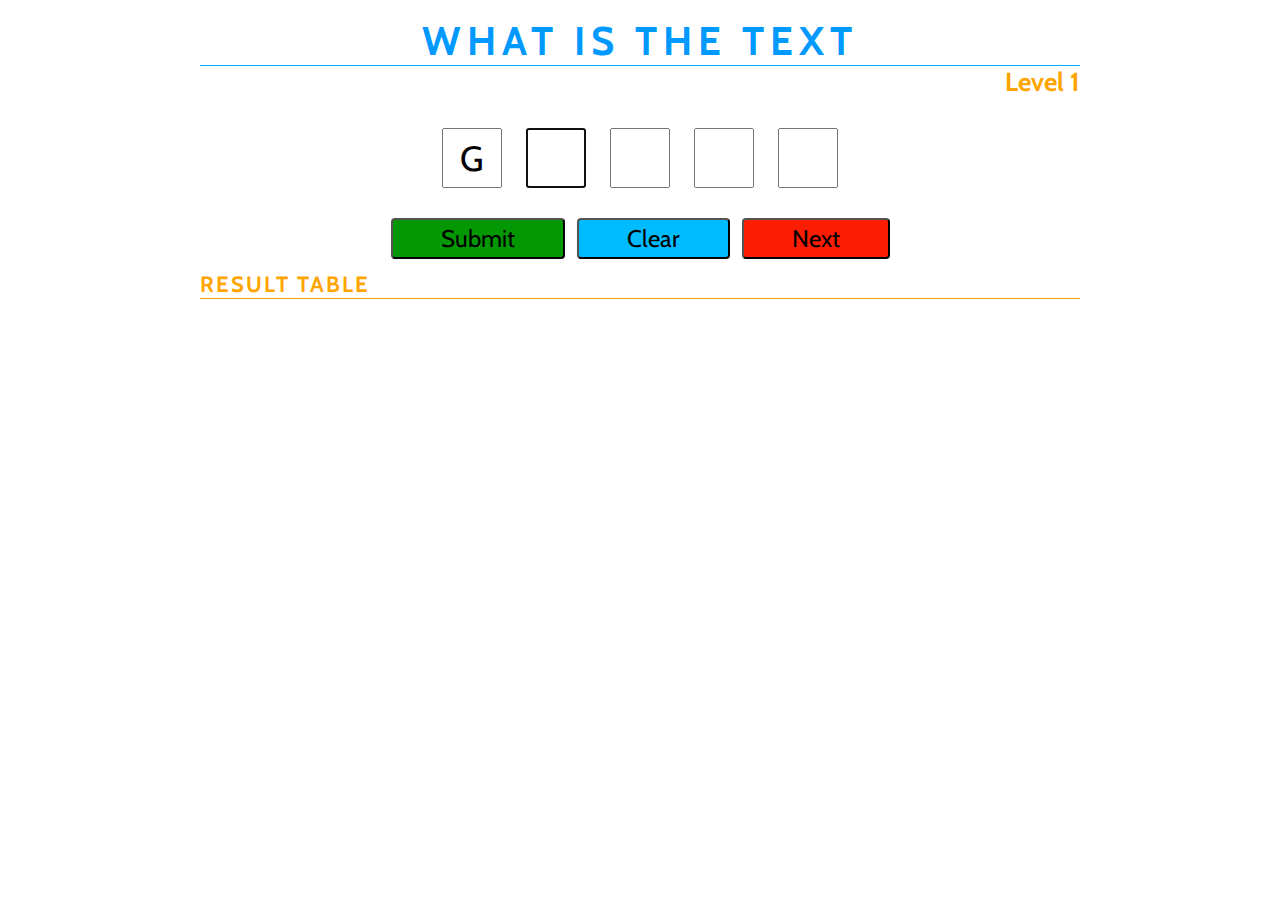
<file: index.html>
<!DOCTYPE html>
<html lang="en">
<head>
    <meta charset="UTF-8">
    <meta name="viewport" content="width=device-width, initial-scale=1.0">
    <link rel="stylesheet" href="style.css">
    <title>Worldle | Rury</title>
</head>
<body>
    <div class="main">
        <section>
            <h1 class="title">What is the text</h1>
            <h3 class="level-number">Level 1</h3>
        </section>
        <div class="container">
            <section class="input-group">
                <input maxlength="1" type="text">
                <input maxlength="1" type="text">
                <input maxlength="1" type="text">
                <input maxlength="1" type="text">
                <input maxlength="1" type="text">
            </section>

            <section class="controls">
                <button class="control-btn submit">
                    Submit
                </button>
                <button class="control-btn clear">
                    Clear
                </button>
                <button class="control-btn next">
                    Next
                </button>
                
            </section>

            <section class="result">
                <h2 class="result-title">result table</h2>
                <ul class="list-result">
                    
                </ul>
            </section>
        </div>
        <div class="modal-container d-none">
            <section class="modal-content">
                <h1 class="modal-title">bảng tổng kết</h1>
                <h3 class="modal-description">chúc mừng thí chủ đã đạt được</h3>
                <span class="modal-level"></span>
                <span class="modal-score"></span>

                <button class="modal-btn">Play again</button>
            </section>
        </div>
        <div class="modal-container answer d-none">
            <section class="modal-content correct d-none">
                <h1 class="modal-title">correct</h1>
                <h3 class="modal-description">you got <span class="modal-score">100</span> score</h3>

                <button class="modal-btn correct-btn">Ok</button>
            </section>

            <section class="modal-content incorrect d-none">
                <h1 class="modal-title">incorrect</h1>
                <h3 class="modal-description">True answer is</h3>
                <h3 class="modal-result"></h3>
                <button class="modal-btn incorrect-btn">Ok</button>
            </section>
        </div>


    </div>

    <script src="main.js"></script>
</body>
</html>
</file>
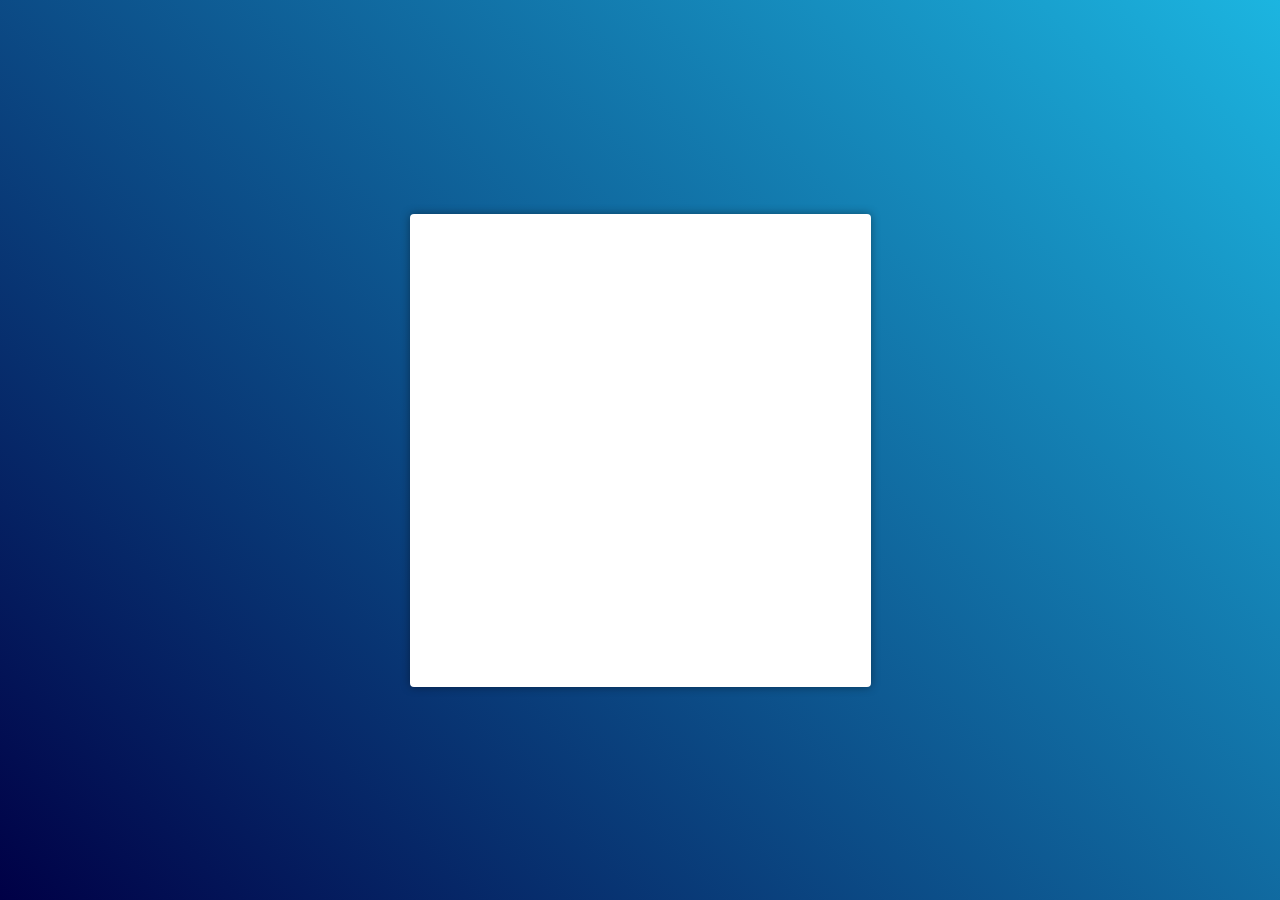
<file: test.html>
<!DOCTYPE html>
<html lang="en">
<head>
    <meta charset="UTF-8">
    <meta name="viewport" content="width=device-width, initial-scale=1.0">
    <link rel="stylesheet" href="main.css">
    <link rel="shortcut icon" href="./img/heart-fill.svg" type="image/x-icon">
    <title>Wordle | Rury</title>
</head>
<body>
    <main class="app">
        <div class="container">
            <section class="option">
                <section class="option-title">
                    <h3 class="title">Wordle Rury</h3>
                </section>
                <section class="option-controls">
                    <button data-value="single-play" class="btn btn-single-play">Chơi đơn</button>
                    <button data-value="coop-play" class="btn btn-coop-play">Chơi đội</button>
                    <button data-value="survival-play" class="btn btn-survival-play">Sinh tồn</button>
                    <button data-value="about" class="btn btn-about">Thông tin</button>
                </section>
            </section>
            <section class="content d-none">
                <section class="content-title">
                    <h3 class="title"></h3>
                </section>
                <section class="content-description">
                    <section class="rule-description">
                        <h4 class="sup-title">Về Wordle</h4>
                        <p class="description"></p>
                    </section>
                    <section class="rule-description">
                        <h4 class="sup-title">Về Chơi đơn</h4>
                        <p class="description"></p>
                        <h4 class="sup-title">Thông tin</h4>
                        <ul class="rules">
                        </ul>
                    </section>
                </section>
                <section class="content-controls">
                    <button class="btn btn-agree">
                        Chơi
                    </button>
                    <button class="btn btn-back warn-bg">
                        Trở lại
                    </button>
                </section>

            </section>
        </div>
    </main>


    <script src="index.js"></script>
</body>
</html>
</file>
<file: style.css>
@import url('https://fonts.googleapis.com/css2?family=Dancing+Script:wght@400..700&display=swap');
@import url('https://fonts.googleapis.com/css2?family=Cabin:ital,wght@0,400..700;1,400..700&family=Dancing+Script:wght@400..700&display=swap');
* {
    padding: 0;
    margin: 0;
    box-sizing: border-box;
    font-family: 'Cabin';
}
.main {
    padding: 16px 200px;
}
.main .title {
    font-size: 40px;
    text-transform: uppercase;
    letter-spacing: 6px;
    text-align: center;
    border-bottom: 1px solid rgb(0, 179, 255);
    color: rgb(0, 153, 255);
}
.level-number {
    text-align: right;
    font-size: 26px;
    color: orange;
}
.controls {
    display: flex;
    justify-content: center;
}
.controls .control-btn {
    font-size: 24px;
    padding: 4px 48px;
    border-radius: 4px;
    margin: 0 6px;
    cursor: pointer;
    transition: color .2s ease;
}
.controls .control-btn:hover {
    color: #fff;
}
.input-group {
    display: flex;
    justify-content: center;
    margin: 30px 0;
}
.input-group input {
    width: 60px;
    height: 60px;
    font-size: 35px;
    text-align: center;
    text-transform: uppercase;
    margin: 0 12px;
}
.result-title {
    font-size: 22px;
    text-transform: uppercase;
    letter-spacing: 2px;
    color: orange;
    border-bottom: 1px solid orange;
    margin-top: 12px;
}
ul.list-result {
    padding: 0;
}
ul.list-result li {
    list-style-type: none;
    display: flex;
    justify-content: center;
    margin: 0 150px;
    margin: 4px 0;
}
ul.list-result li span {
    font-size: 35px;
    width: 50px;
    height: 50px;
    display: flex;
    margin: 0 12px;
    justify-content: center;
    align-items: center;
    text-transform: uppercase;
}
.modal-container {
    position: fixed;
    top: 0;
    right: 0;
    bottom: 0;
    left: 0;
    background-color: #ccc;
    display: flex;
    justify-content: center;
    align-items: center;
}
.modal-content {
    background: #fffcfc;
    padding: 100px;
    box-shadow: 0 0 10px #0007;
    border-radius: 8px;
    display: flex;
    flex-direction: column;
}
.modal-title {
    font-size: 48px;
    text-transform: uppercase;
    letter-spacing: 4px;
    color: rgb(248, 162, 3);
    text-shadow: 0 0 2px #0006;
}
.modal-description {
    font-size: 20px;
    font-style: italic;
    color: #0008;
    text-shadow: 0 0 2px #0004;
}
.modal-level {
    font-size: 20px;
    color: rgb(0, 136, 255);
    margin: 4px 0;
}
.modal-score {
    font-size: 40px;
    color: red;
    font-weight: 600;
    letter-spacing: 12px;
}
.modal-btn {
    margin: 0 20%;
    margin-top: 30px;
    font-size: 20px;
    background: rgb(248, 162, 3);
    padding: 4px 0;
    border-radius: 4px;
    cursor: pointer;
    transition: background .2s ease;
}
.modal-btn:hover {
    background: rgb(40, 141, 242);
}
.modal-result {
    font-size: 30px;
    text-transform: uppercase;
    letter-spacing: 12px;
    text-align: center;
    margin-top: 12px;
    color: rgb(230, 157, 10);
    background: #fff;
    border-radius: 4px;
}
@media screen and (max-width: 480px) {
    .main {
        padding: 4px 12px;
    }
    .main .title {
        font-size: 20px;
    }
    .level-number {
        font-size: 16px;
    }
    .input-group input {
        width: 30px;
        height: 30px;
        font-size: 24px;
    }
    .controls .control-btn {
        font-size: 18px;
        padding: 2px 18px;
    }
    .result-title {
        font-size: 18px;
    }
    ul.list-result li span {
        width: 30px;
        height: 30px;
        font-size: 24px;
    }
    .modal-content {
        padding: 50px;
    }
    .modal-title {
        font-size: 18px;
        letter-spacing: 2px;
    }
    .modal-description {
        font-size: 12px;
    }
    .modal-score {
        font-size: 14px;
        letter-spacing: 2px;
    }
    .modal-btn {
        padding: 2px 18px;
        font-size: 12px;
    }
    .modal-level {
        font-size: 12px;
    }
}
.correct {
    background: green;
    color: #fff;
}
.incorrect {
    background: rgb(232, 8, 8);
    color: #fff;
}
.warn-correct {
    background: rgb(232, 157, 8);
    color: #fff;
}
.d-none {
    display: none;
}
.submit {
    background: rgb(3, 151, 3);
}
.clear {
    background: rgb(0, 187, 255);
}
.next {
    background: rgb(253, 29, 4);
}
</file>
<file: main.css>
@import url('https://fonts.googleapis.com/css2?family=Dancing+Script:wght@400..700&display=swap');
@import url('https://fonts.googleapis.com/css2?family=Cabin:ital,wght@0,400..700;1,400..700&family=Dancing+Script:wght@400..700&display=swap');
@import url('home.css');

:root {
    --normal-bg: linear-gradient(45deg, #00B4DB, #0083B0);
    --high-bg: linear-gradient(45deg, #000046, #1CB5E0);
    --warn-bg: orange;
    --success-bg: green;
    --error-bg: red;
    --primary-bg: linear-gradient(45deg, #0f0c29, #302b63, #24243e);
}

* {
    padding: 0;
    margin: 0;
    box-sizing: border-box;
    font-family: Cabin;
}
.d-none {
    display: none;
}
.normal-bg {
    background: var(--normal-bg);
    color: #fff;
    border-radius: 2px;
}
.high-bg {
    background: var(--high-bg);
    color: #fff;
    border-radius: 2px;
}
.primary-bg {
    background: var(--primary-bg);
    color: #fff;
    border-radius: 2px;
}
.success-bg {
    background: var(--success-bg);
    color: #fff;
    border-radius: 2px;
}
.warn-bg {
    background: var(--warn-bg);
    color: #fff;
    border-radius: 2px;
}
.error-bg {
    background: var(--error-bg);
    color: #fff;
    border-radius: 2px;
}
</file>
